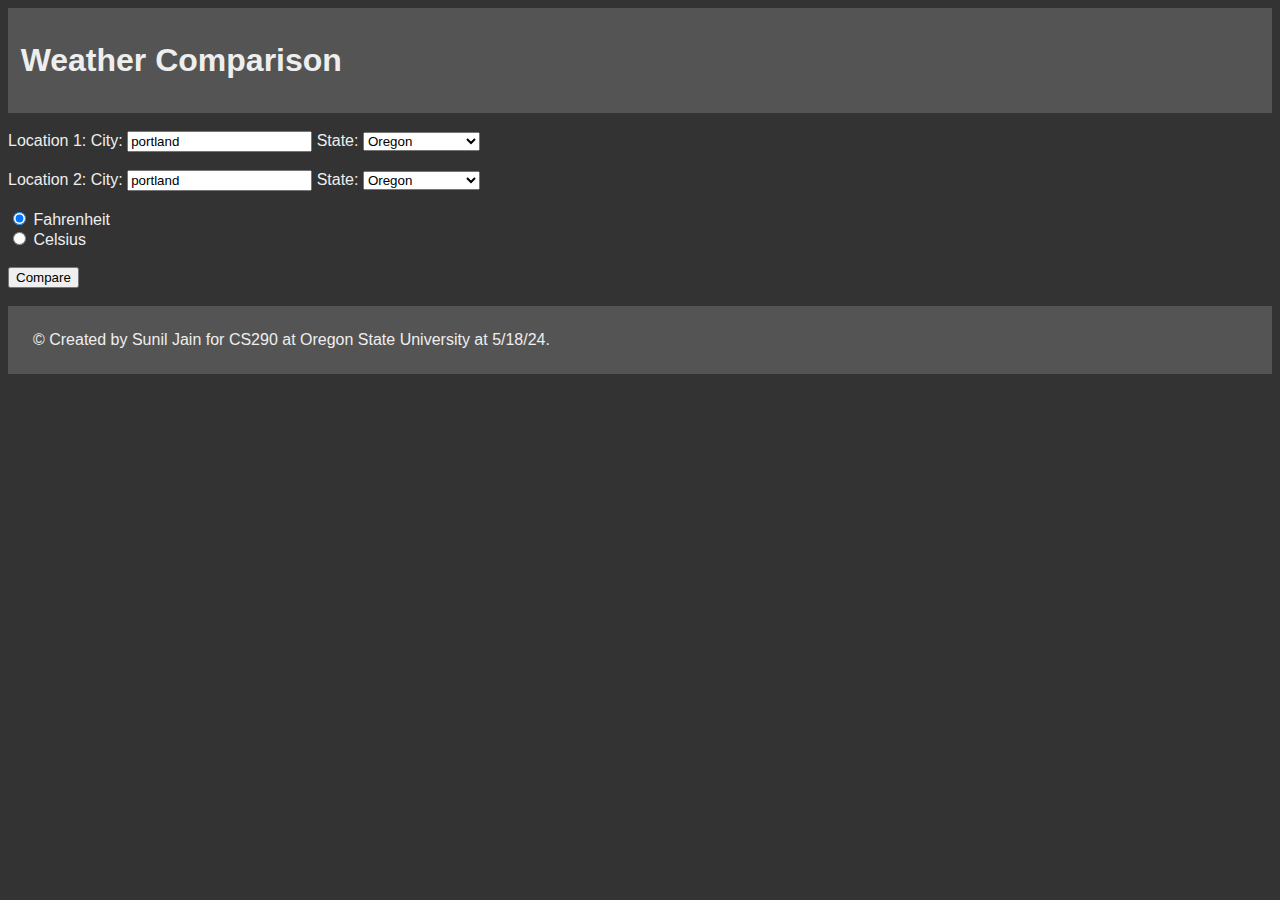
<file: weather.html>
<!DOCTYPE html>
<html lang="en">
<head>
    <meta charset="UTF-8">
    <meta name="viewport" content="width=device-width, initial-scale=1.0">
    <link rel="stylesheet" href="weather.css">
    <script src="weather.js"></script>
    <title>Sunil Jain</title>
</head>
<body>

    <header>
        <h1>Weather Comparison</h1>
    </header>

    <br>

    <form method="get" id="weather_form">
        <p class="loc_label">Location 1: </p>

        <label for="text">City: </label>
        <input type="text" id="city1_input" name="city_select1" value="portland">

        <div id="error_display1"></div>

        <label for="text" id="">State: </label>
        <select name="state_select1" id="state_select1" required>
            <option value="Oregon">Oregon</option>
            <option value="Alabama">Alabama</option>
            <option value="Alaska">Alaska</option>
            <option value="Arizona">Arizona</option>
            <option value="Arkansas">Arkansas</option>
            <option value="California">California</option>
            <option value="Colorado">Colorado</option>
            <option value="Connecticut">Connecticut</option>
            <option value="Delaware">Delaware</option>
            <option value="Florida">Florida</option>
            <option value="Georgia">Georgia</option>
            <option value="Hawaii">Hawaii</option>
            <option value="Idaho">Idaho</option>
            <option value="Illinois">Illinois</option>
            <option value="Indiana">Indiana</option>
            <option value="Iowa">Iowa</option>
            <option value="Kansas">Kansas</option>
            <option value="Kentucky">Kentucky</option>
            <option value="Louisiana">Louisiana</option>
            <option value="Maine">Maine</option>
            <option value="Maryland">Maryland</option>
            <option value="Massachusetts">Massachusetts</option>
            <option value="Michigan">Michigan</option>
            <option value="Minnesota">Minnesota</option>
            <option value="Mississippi">Mississippi</option>
            <option value="Missouri">Missouri</option>
            <option value="Montana">Montana</option>
            <option value="Nebraska">Nebraska</option>
            <option value="Nevada">Nevada</option>
            <option value="New Hampshire">New Hampshire</option>
            <option value="New Jersey">New Jersey</option>
            <option value="New Mexico">New Mexico</option>
            <option value="New York">New York</option>
            <option value="North Carolina">North Carolina</option>
            <option value="North Dakota">North Dakota</option>
            <option value="Ohio">Ohio</option>
            <option value="Oklahoma">Oklahoma</option>
            <option value="Oregon">Oregon</option>
            <option value="Pennsylvania">Pennsylvania</option>
            <option value="Rhode Island">Rhode Island</option>
            <option value="South Carolina">South Carolina</option>
            <option value="South Dakota">South Dakota</option>
            <option value="Tennessee">Tennessee</option>
            <option value="Texas">Texas</option>
            <option value="Utah">Utah</option>
            <option value="Vermont">Vermont</option>
            <option value="Virginia">Virginia</option>
            <option value="Washington">Washington</option>
            <option value="West Virginia">West Virginia</option>
            <option value="Wisconsin">Wisconsin</option>
            <option value="Wyoming">Wyoming</option>


        </select>

        <br>
        <br>

        <div class="loc_label">

        </div>

        <p class="loc_label">Location 2: </p>

        <label for="text">City: </label>
        <input type="text" id="city2_input" name="city_select2" value="portland">

        <div id="error_display2"></div>

        <label for="text" id="error_after1">State: </label>
        <select name="state_select2" id="state_select2" required>
            <option value="Oregon">Oregon</option>
            <option value="Alabama">Alabama</option>
            <option value="Alaska">Alaska</option>
            <option value="Arizona">Arizona</option>
            <option value="Arkansas">Arkansas</option>
            <option value="California">California</option>
            <option value="Colorado">Colorado</option>
            <option value="Connecticut">Connecticut</option>
            <option value="Delaware">Delaware</option>
            <option value="Florida">Florida</option>
            <option value="Georgia">Georgia</option>
            <option value="Hawaii">Hawaii</option>
            <option value="Idaho">Idaho</option>
            <option value="Illinois">Illinois</option>
            <option value="Indiana">Indiana</option>
            <option value="Iowa">Iowa</option>
            <option value="Kansas">Kansas</option>
            <option value="Kentucky">Kentucky</option>
            <option value="Louisiana">Louisiana</option>
            <option value="Maine">Maine</option>
            <option value="Maryland">Maryland</option>
            <option value="Massachusetts">Massachusetts</option>
            <option value="Michigan">Michigan</option>
            <option value="Minnesota">Minnesota</option>
            <option value="Mississippi">Mississippi</option>
            <option value="Missouri">Missouri</option>
            <option value="Montana">Montana</option>
            <option value="Nebraska">Nebraska</option>
            <option value="Nevada">Nevada</option>
            <option value="New Hampshire">New Hampshire</option>
            <option value="New Jersey">New Jersey</option>
            <option value="New Mexico">New Mexico</option>
            <option value="New York">New York</option>
            <option value="North Carolina">North Carolina</option>
            <option value="North Dakota">North Dakota</option>
            <option value="Ohio">Ohio</option>
            <option value="Oklahoma">Oklahoma</option>
            <option value="Oregon">Oregon</option>
            <option value="Pennsylvania">Pennsylvania</option>
            <option value="Rhode Island">Rhode Island</option>
            <option value="South Carolina">South Carolina</option>
            <option value="South Dakota">South Dakota</option>
            <option value="Tennessee">Tennessee</option>
            <option value="Texas">Texas</option>
            <option value="Utah">Utah</option>
            <option value="Vermont">Vermont</option>
            <option value="Virginia">Virginia</option>
            <option value="Washington">Washington</option>
            <option value="West Virginia">West Virginia</option>
            <option value="Wisconsin">Wisconsin</option>
            <option value="Wyoming">Wyoming</option>


        </select>

        <br><br>

        <input type="radio" id="F_type" name="temp_type" value="Fahrenheit" required checked>
        <label for="temp_type">Fahrenheit</label>
        
        <br>

        <input type="radio" id="C_type" name="temp_type" value="Celsius" required>
        <label for="temp_type">Celsius</label>
        
        
        <br>
        <br>

        <input type="submit" value="Compare">

        <div id="table_holder"></div>

        <br>

        <footer>
          <footer>&copy; Created by Sunil Jain for CS290 at Oregon State
            University at 5/18/24.</footer>
        </footer>

      </form>
    
</body>
</html>
</file>
<file: weather.css>
body {
    font-family: Verdana, Geneva, Tahoma, sans-serif;
    background-color: #333;
    color: #eee;
}

.loc_label {
    display: inline;
    color: #eee;
}

#error_display1, #error_display2 {
    display: inline;
}

table, th, td, tr {
    border: 1px solid;
    color: #eee;
}

img {
    width: 75px;
    height: 75px;
}

header, footer {
    padding: 1%;
    background-color: #545454;
    color: #eee;
}
</file>
